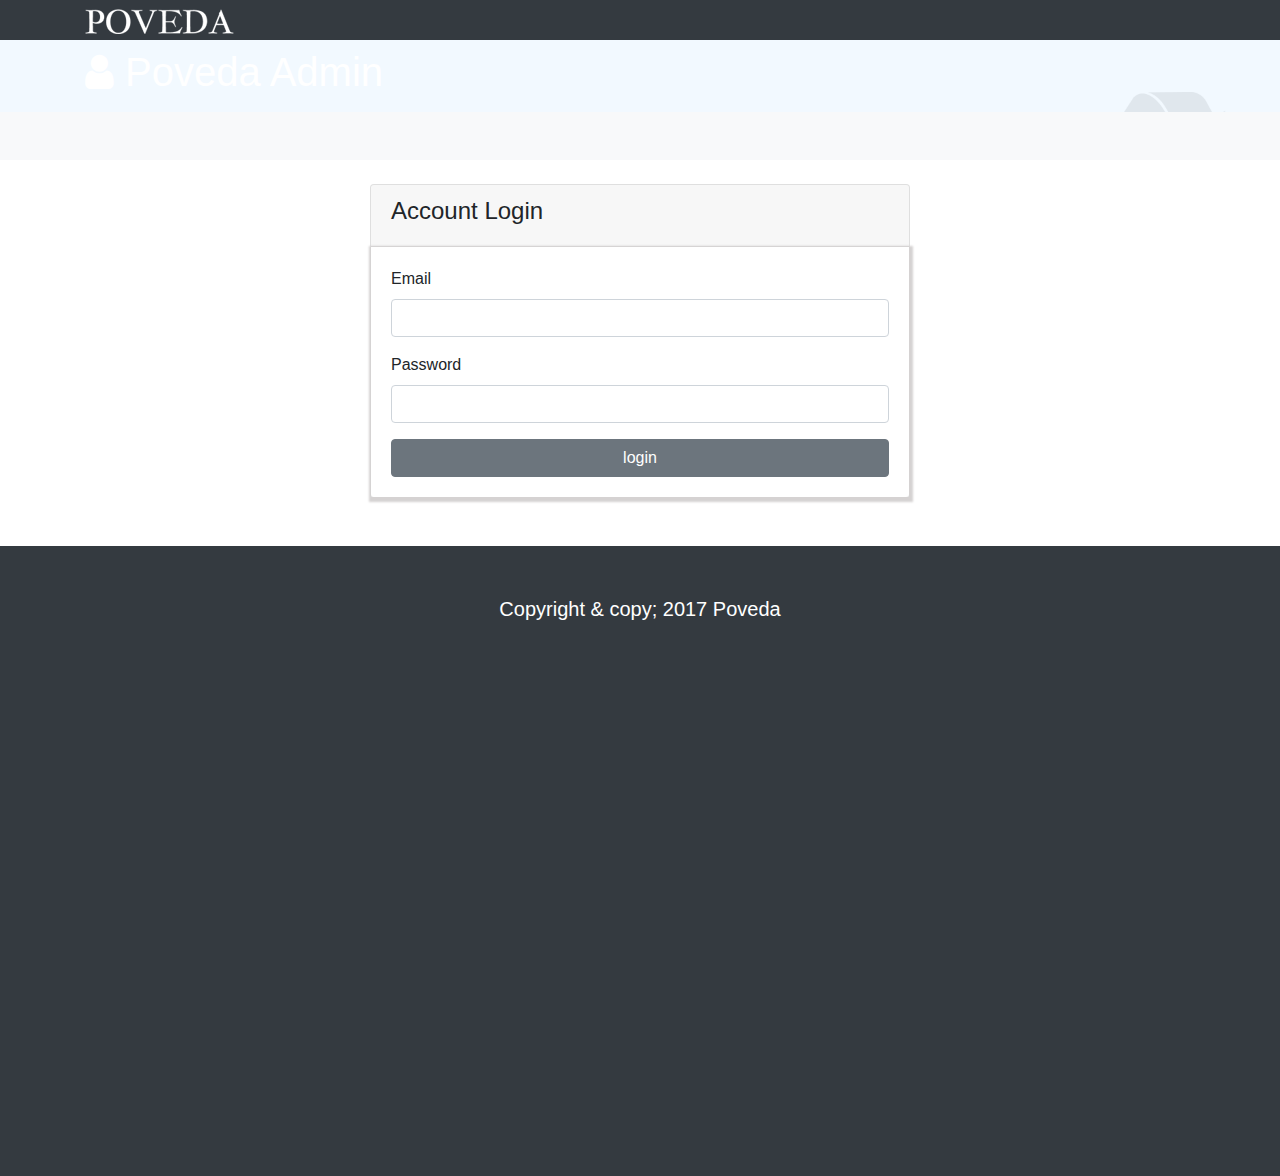
<file: login.html>
<!DOCTYPE html>
<html lang="en">

<head>
    <meta charset="UTF-8">
    <meta http-equiv="X-UA-Compatible" content="IE=edge">
    <meta name="viewport" content="width=device-width, initial-scale=1.0">
    <link rel="stylesheet" href="./plugins/fontawesome/css/font-awesome.min.css">
    <link rel="stylesheet" href="./plugins/bootstrap/css/bootstrap.css">
    <link rel="stylesheet" href="./style.css">
    <title>Blogen Admin Area</title>
</head>

<body>
    <nav class="navbar navbar-expand-sm navbar-dark bg-dark p-0">
        <div class="container">
            <a href="index.html" class="navbar-brand"><img src="./img/poveda01.png" alt=""></a>
            <button class="navbar-toggler" data-toggle="collapse" data-target="#navbarNav">
            <span class="navbar-toggler-icon"></span>
        </button>
            <div class=" collapse navbar-collapse" id="navbarNav">

            </div>
        </div>
    </nav>
    <header id="main-header" class="py-2 bg-primary text-white">
        <div class="container">
            <div class="row">
                <div class="col-md-6">
                    <h1> <i class="fa fa-user"></i> Poveda Admin</h1>
                </div>
            </div>
        </div>
    </header>

    <!-- ACTION -->
    <section id="action" class="py-4 mb-4 bg-light">
        <div class="container">
            <div class="row">

            </div>
        </div>
    </section>

    <!-- LOGIN -->
    <section id="login">
        <div class="container">
            <div class="row">
                <div class="col-md-6 mx-auto">
                    <div class="card">
                        <div class="card-header">
                            <h4>Account Login</h4>
                        </div>
                        <div class="card-body">
                            <form action="index.html">
                                <div class="form-group">
                                    <label for="email">Email</label>
                                    <input type="text" class="form-control">
                                </div>
                                <div class="form-group">
                                    <label for="password">Password</label>
                                    <input type="password" class="form-control">
                                </div>
                                <input type="submit" class="btn btn-secondary btn-block" value="login">
                            </form>
                        </div>
                    </div>
                </div>
            </div>
        </div>
    </section>
    <footer id="main-footer" class="bg-dark text-white mt-5 p-5">
        <div class="container">
            <div class="row">
                <div class="col">
                    <p class="lead text-center">Copyright & copy; 2017 Poveda</p>
                </div>
            </div>
        </div>
    </footer>



    <script src="./plugins/bootstrap/js/jquery.min.js"></script>
    <script src="./plugins/bootstrap/js/bootstrap.min.js"></script>
    <script src="https://cdn.ckeditor.com/4.7.1/standard/ckeditor.js"></script>
    <script>
        CKEDITOR.replace('editor1')
    </script>
</body>

</html>
</file>
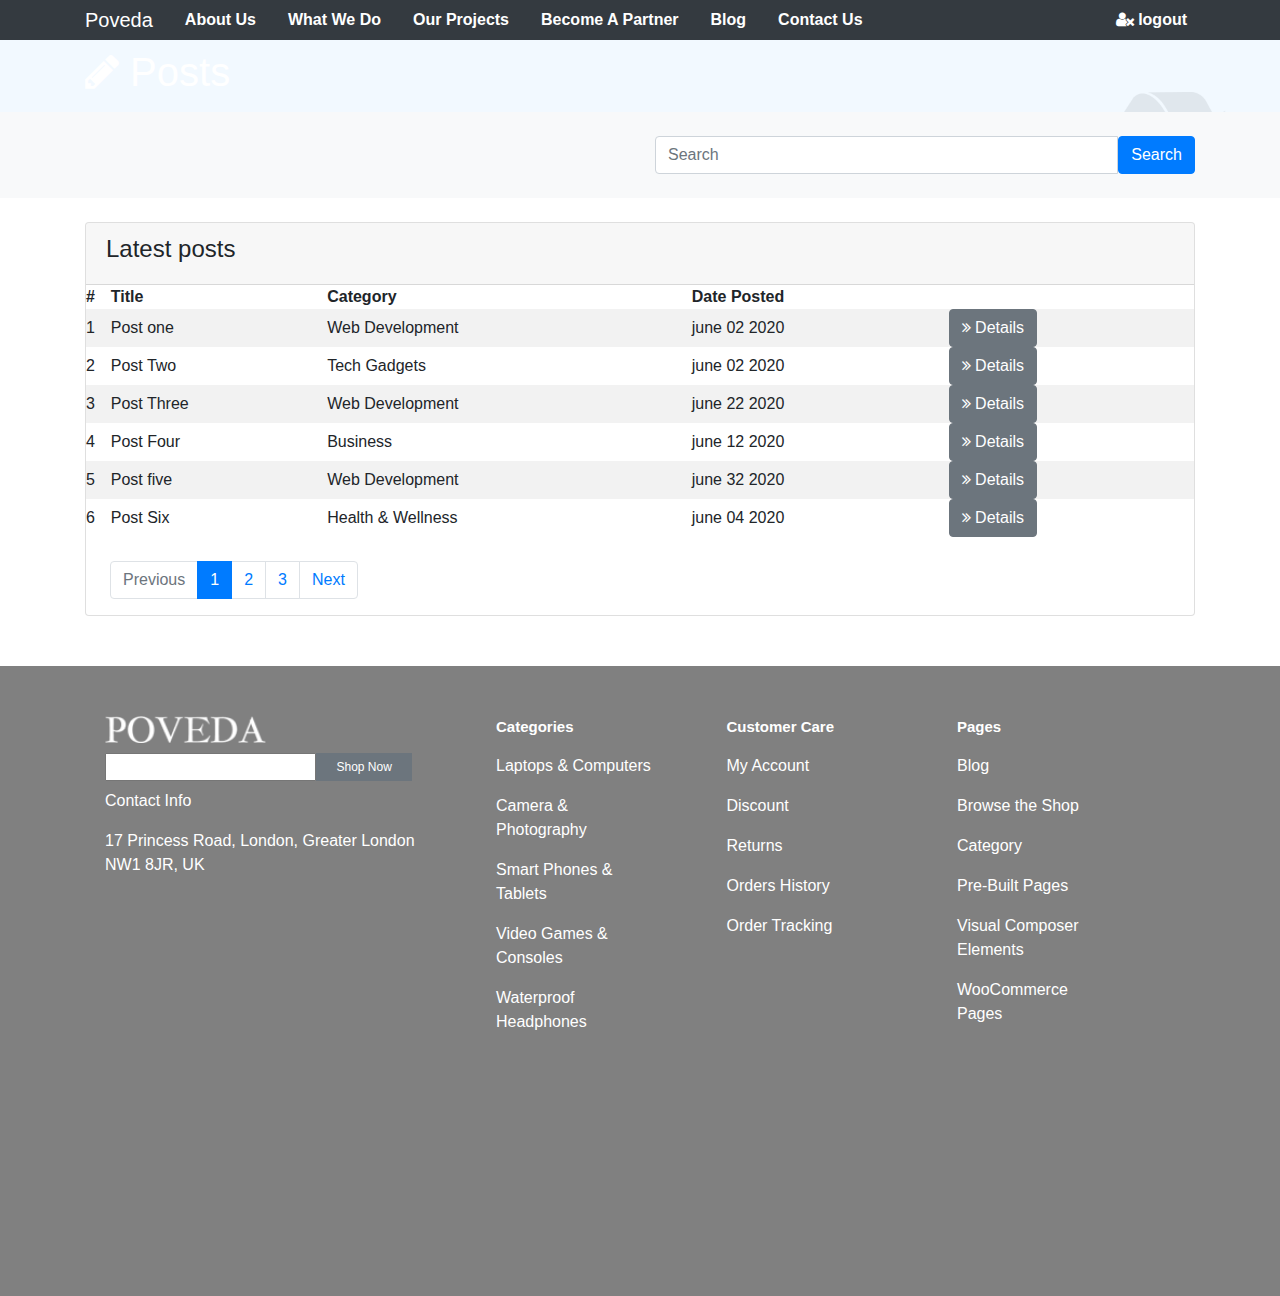
<file: posts.html>
<!DOCTYPE html>
<html lang="en">

<head>
    <meta charset="UTF-8">
    <meta http-equiv="X-UA-Compatible" content="IE=edge">
    <meta name="viewport" content="width=device-width, initial-scale=1.0">
    <link rel="stylesheet" href="./plugins/fontawesome/css/font-awesome.min.css">
    <link rel="stylesheet" href="./plugins/bootstrap/css/bootstrap.css">
    <link rel="stylesheet" href="./style.css">
    <title>#Joint-Project</title>
</head>

<body>
    <nav class="navbar navbar-expand-sm navbar-dark bg-dark p-0">
        <div class="container">
            <a href="index.html" class="navbar-brand">Poveda</a>
            <button class="navbar-toggler" data-toggle="collapse" data-target="#navbarNav">
            <span class="navbar-toggler-icon"></span>
        </button>
            <div class=" collapse navbar-collapse" id="navbarNav">
                <ul class="navbar-nav">
                    <li class="nav-item px-2">
                        <a href="index.html" class="nav-link">About Us</a>
                    </li>
                    <li class="nav-item px-2">
                        <a href="posts.html" class="nav-link active">What We Do</a>
                    </li>
                    <li class="nav-item px-2">
                        <a href="categories.html" class="nav-link">Our Projects</a>
                    </li>
                    <li class="nav-item px-2">
                        <a href="Users.html" class="nav-link">Become A Partner</a>
                    </li>
                    <li class="nav-item px-2">
                        <a href="Users.html" class="nav-link">Blog</a>
                    </li>
                    <li class="nav-item px-2">
                        <a href="Users.html" class="nav-link">Contact Us</a>
                    </li>
                </ul>
                <ul class="navbar-nav ml-auto">
                    <!-- <li class="nav-item dropdown mr-3">
                        <a href="#" class="nav-link dropdown-toggle" data-toggler="dropdown">
                            <i class="fa fa-user"></i> Welcome johnxin
                        </a>
                        <div class="dropdown-menu">
                            <a href="profile.html" class="dropdown-item"> <i class="fa fa-user-circle"></i> Profile</a>
                            <a href="setting.html" class="dropdown-item"> <i class="fa fa-gear-circle"></i> setting</a>
                        </div>
                    </li> -->
                    <li class="nav-item">
                        <a href="login.html" class="nav-link">
                            <i class="fa fa-user-times"></i> logout</a>
                    </li>
                </ul>
            </div>
        </div>
    </nav>
    <header id="main-header" class="py-2 bg-primary text-white">
        <div class="container">
            <div class="row">
                <div class="col-md-6">
                    <h1> <i class="fa fa-pencil"></i> Posts
                    </h1>
                </div>
            </div>
        </div>
    </header>

    <!-- ACTION -->
    <section id="action" class="py-4 mb-4 bg-light">
        <div class="container">
            <div class="row">
                <div class="col-md-6 ml-auto">
                    <div class="input-group">
                        <input type="text" class="form-control" placeholder="Search">
                        <span class="input-group-btn">
                        <button class="btn btn-primary">Search</button>
                    </span>
                    </div>
                </div>
            </div>
        </div>
    </section>

    <!-- POSTS -->
    <section id="posts">
        <div class="container">
            <div class="row">
                <div class="col">
                    <div class="card">
                        <div class="card-header">
                            <h4>Latest posts</h4>
                        </div>
                        <table class="table-striped">
                            <thead class="thead-inverse">
                                <tr>
                                    <th>#</th>
                                    <th>Title</th>
                                    <th>Category</th>
                                    <th>Date Posted</th>
                                    <th></th>
                                </tr>
                            </thead>
                            <tbody>
                                <tr>
                                    <td scope="row">1</td>
                                    <td>Post one</td>
                                    <td>Web Development</td>
                                    <td>june 02 2020</td>
                                    <td>
                                        <a href="details.html" class="btn btn-secondary">
                                            <i class="fa fa-angle-double-right"></i> Details
                                        </a>
                                    </td>
                                </tr>
                                <tr>
                                    <td scope="row">2</td>
                                    <td>Post Two</td>
                                    <td>Tech Gadgets</td>
                                    <td>june 02 2020</td>
                                    <td>
                                        <a href="details.html" class="btn btn-secondary">
                                            <i class="fa fa-angle-double-right"></i> Details
                                        </a>
                                    </td>
                                </tr>
                                <tr>
                                    <td scope="row">3</td>
                                    <td>Post Three</td>
                                    <td>Web Development</td>
                                    <td>june 22 2020</td>
                                    <td>
                                        <a href="details.html" class="btn btn-secondary">
                                            <i class="fa fa-angle-double-right"></i> Details
                                        </a>
                                    </td>
                                </tr>
                                <tr>
                                    <td scope="row">4</td>
                                    <td>Post Four</td>
                                    <td>Business</td>
                                    <td>june 12 2020</td>
                                    <td>
                                        <a href="details.html" class="btn btn-secondary">
                                            <i class="fa fa-angle-double-right"></i> Details
                                        </a>
                                    </td>
                                </tr>
                                <tr>
                                    <td scope="row">5</td>
                                    <td>Post five</td>
                                    <td>Web Development</td>
                                    <td>june 32 2020</td>
                                    <td>
                                        <a href="details.html" class="btn btn-secondary">
                                            <i class="fa fa-angle-double-right"></i> Details
                                        </a>
                                    </td>
                                </tr>
                                <tr>
                                    <td scope="row">6</td>
                                    <td>Post Six</td>
                                    <td>Health & Wellness</td>
                                    <td>june 04 2020</td>
                                    <td>
                                        <a href="details.html" class="btn btn-secondary">
                                            <i class="fa fa-angle-double-right"></i> Details
                                        </a>
                                    </td>
                                </tr>
                            </tbody>
                        </table><br>


                        <nav class="ml-4">
                            <ul class="pagination">
                                <li class="page-item disabled"><a href="#" class="page-link">Previous</a></li>
                                <li class="page-item active"><a href="#" class="page-link">1</a></li>
                                <li class="page-item"><a href="#" class="page-link">2</a></li>
                                <li class="page-item"><a href="#" class="page-link">3</a></li>
                                <li class="page-item"><a href="#" class="page-link">Next</a></li>
                            </ul>
                        </nav>
                    </div>
                </div>
            </div>
        </div>
    </section>



    <footer>
        <div class="container">
            <div class="footer">
                <div class="footer1">
                    <img src="./img/poveda01.png" width="50%" alt="">
                    <div class="search1">
                        <input class="input" type="text" name="" id="">
                        <button type="button" class=" btn1c bg-secondary">Shop Now</button>
                    </div>
                    <p class="bigfoot pt-2">Contact Info</p>
                    <p class="bigfoot">17 Princess Road, London, Greater London NW1 8JR, UK</p>
                </div>
                <div class="footer2">
                    <p class="cat">Categories</p>
                    <p class="bigfoot">Laptops & Computers</p>
                    <p class="bigfoot">Camera & Photography</p>
                    <p class="bigfoot">Smart Phones & Tablets</p>
                    <p class="bigfoot">Video Games & Consoles </p>
                    <p class="bigfoot">Waterproof Headphones</p>
                </div>
                <div class="footer2">
                    <p class="cat">Customer Care</p>
                    <p class="bigfoot">My Account</p>
                    <p class="bigfoot">Discount</p>
                    <p class="bigfoot">Returns</p>
                    <p class="bigfoot">Orders History </p>
                    <p class="bigfoot">Order Tracking</p>
                </div>

                <div class="footer2">
                    <p class="cat">Pages</p>
                    <p class="bigfoot">Blog</p>
                    <p class="bigfoot">Browse the Shop</p>
                    <p class="bigfoot">Category</p>
                    <p class="bigfoot">Pre-Built Pages </p>
                    <p class="bigfoot">Visual Composer Elements</p>
                    <p class="bigfoot">WooCommerce Pages</p>
                </div>
            </div>
        </div>
    </footer>


    <!-- <footer id="main-footer" class="bg-dark text-white mt-5 p-5">
        <div class="container">
            <div class="row">
                <div class="col">
                    <p class="lead text-center">Copyright & copy; 2017 Blogen</p>
                </div>
            </div>
        </div>
    </footer> -->



    <script src="./plugins/bootstrap/js/jquery.min.js"></script>
    <script src="./plugins/bootstrap/js/bootstrap.min.js"></script>
    <script src="https://cdn.ckeditor.com/4.7.1/standard/ckeditor.js"></script>
    <script>
        CKEDITOR.replace('editor1')
    </script>
</body>

</html>
</file>
<file: style.css>
* {
  margin: 0;
  padding: 0;
  box-sizing: border-box;
  /* font-family: sans-serif; */
}

#navbarNav ul li a {
  color: white;
}

#home {
  background-image: url(./img/poveda\ action1.png);
  background-repeat: no-repeat;
  background-size: cover;
  width: 100%;
  height: 90vh;
}

.nav-item {
  /* font-size: 17px !important; */
  font-weight: 700;
  color: rgb(17, 209, 235);
}

.nav-link {
  text-decoration: none !important;
}
/* .nav-link:hover {
        border-bottom: 4px solid gainsboro;
        color: rgb(17, 209, 235);
    } */

#main-header {
  background-image: url(./img/Untitled-design-2.png);
  background-size: cover;
}

#icon-boxes {
  background: gainsboro;
}

.card-body {
  /* background-image: url(./img/1.png); */
  box-shadow: 0.5px 2px 2px 3px rgb(213, 210, 210);
  border: 1px soild #aaa;
}

.fa-leaf {
  font-size: 40px;
  text-decoration: none;
  border: none;
}

.fa-check-circle-o {
  font-size: 40px;
}

.img-fluid {
  margin-top: -800px;
}

#main-header1 {
  background-color: gray;
}

.workers img {
  width: 24%;
  margin-left: 10px;
}

.logo-text {
  background-image: url(./img/6bd1117c0fcf641d60e33e38237544b8w-c3995130791srd_q80.jpg);
  width: 100%;
  height: 50vh;
  background-size: cover;
  background-repeat: no-repeat;
}

.logo-intext {
  margin-top: 100px;
}

.back-bg {
  background-color: rgba(44, 38, 38, 0.233);
  height: 50vh;
}

.anchor {
  padding-left: 80px;
  padding-right: 80px;
  padding-top: 10px;
  padding-bottom: 10px;
}
/*  */

.img-cont {
  width: 384px;
  height: 230px;
  background-size: cover;
  background-repeat: no-repeat;
  border-bottom-right-radius: 30px;
  border-top-left-radius: 20px;
  border-top-right-radius: 20px;
}

.top-backg {
  width: 100%;
  height: 500px;
  background-image: url(images/WhatsApp\ Image\ 2024-07-09\ at\ 1.44.03\ PM.jpeg);
  background-repeat: no-repeat;
  background-size: cover;
}

#list-back {
  background-color: rgba(93, 136, 93, 0);
}

#project-text1 {
  padding-top: 100px;
}

#img1 {
  background-image: url(images/2.jpg);
}

#img2 {
  background-image: url(images/3.jpg);
}

#img3 {
  background-image: url(images/4.jpg);
}

#realtor-button a:hover {
  color: goldenrod;
}

#container-list {
  border-top-left-radius: 30px;
  border-bottom-right-radius: 20px;
  border-top-right-radius: 25px;
}

footer {
  background-color: gray;
  height: 70vh;
  margin-top: 50px;
  color: white;
}

.footer {
  display: flex;
  flex-direction: row;
  flex-wrap: wrap;
  width: 100%;
  padding: 20px;
  padding-top: 50px;
}

.footer1 {
  display: flex;
  flex-direction: column;
  flex-wrap: wrap;
  width: 30%;
}

.search1 {
  width: 100%;
  padding-top: 10px;
  display: flex;
  flex-direction: row;
  outline: none;
}

.search1 .btn1c {
  background-color: #fb2e86;
  color: white;
  width: 30%;
  font-size: 12px;
  border: none;
}

.footer2 {
  display: flex;
  flex-direction: column;
  flex-wrap: wrap;
  width: 15%;
  margin-left: 70px;
}

.cat {
  font-size: 15px;
  font-weight: 700;
}

.blogs {
  width: 90%;
  margin-inline: auto;
  display: grid;
  grid-template-columns: repeat(3, 1fr);
  gap: 1.5rem;
  /* padding: 10px; */
  margin-top: 30px;
}
.blog {
  display: flex;
  flex-direction: column;
  gap: 8px;
  background: white;
  border-radius: 0.5rem;
  box-shadow: 0px 0px 5px 2px rgba(0, 0, 0, 0.137);
  overflow-x: hidden;
}
.img {
  /* background-image: url(./img/image1.jpg);
  background-position: cover;
  background-size: cover;
  width: 100%; */
  height: 230px;
}
.content {
  padding: 20px;
  display: flex;
  flex-direction: column;
}
.content a {
  margin-bottom: 1rem;
}
.blog a {
  color: rgb(160, 155, 155);
  text-decoration: none;
}

.contact {
  display: flex;
  width: 90%;
  margin-inline: auto;
  border-radius: 0.5rem;
  overflow-x: hidden;
  box-shadow: 0 0 5px 5px rgba(0, 0, 0, 0.137);
  position: relative;
}
.form {
  flex: 1;
}
.socials {
  width: 350px;
  background-color: rgb(7, 62, 60);
  padding: 10px 20px;
  color: white;
  display: flex;
  flex-direction: column;
  justify-content: space-between;

  /* flex: 1; */
}
/* .socials h3 {
  margin-top: 10px;
} */
.socials h3,
.info,
.logo {
  width: 85%;
  margin-inline: auto;
}
.loc {
  display: flex;
  align-content: center;
  gap: 5px;
  /* justify-content: center; */
}
@media (max-width: 576px) {
  * {
    padding: 0;
    margin: 0;
    font-family: sans-serif;
    overflow-x: hidden;
  }
  .img-fluid {
    margin-top: 0px;
    margin-right: auto;
  }
  .footer2 {
    display: flex;
    flex-direction: row;
    flex-wrap: wrap;
    /* width: 15%; */
    margin-left: 25px;
  }
}
</file>
